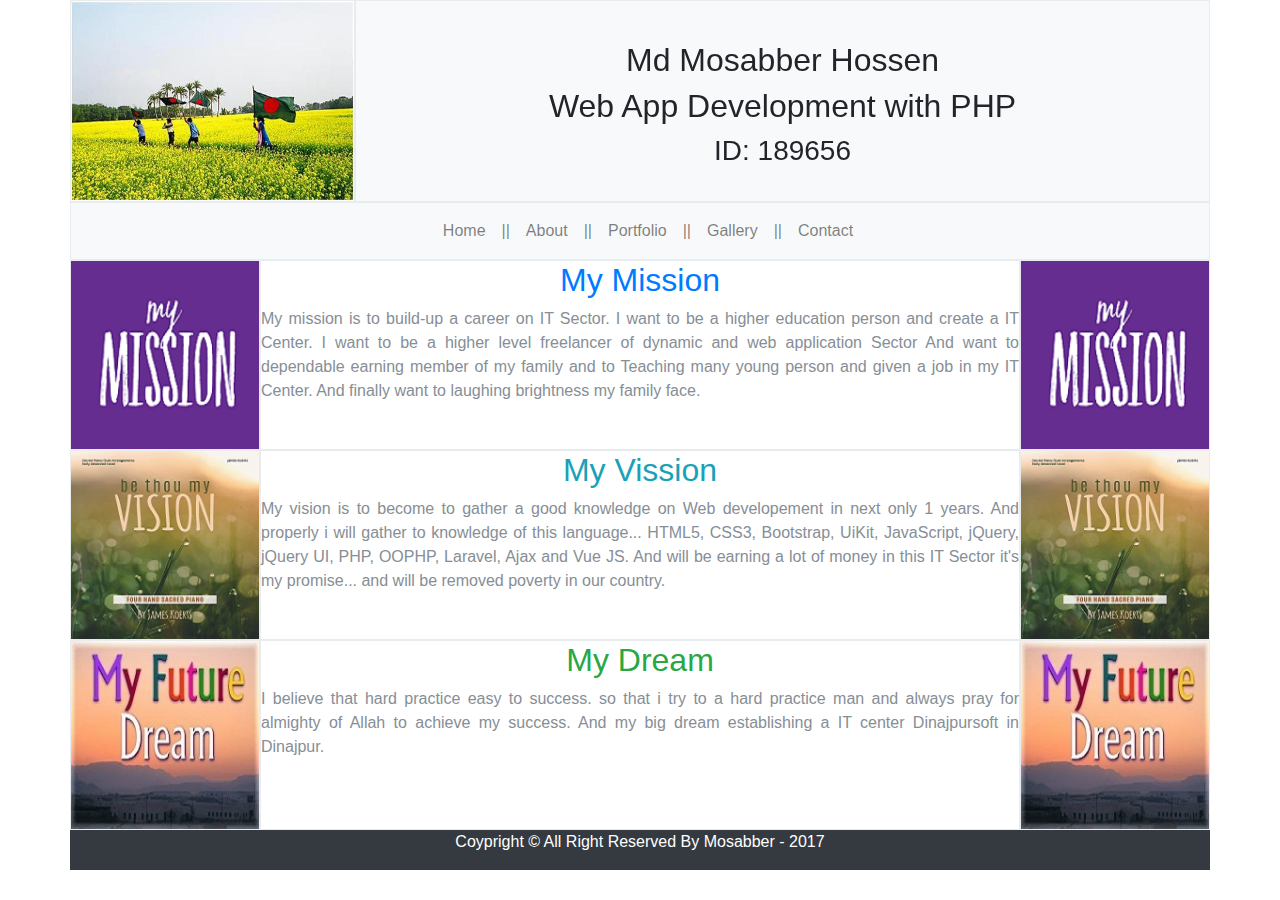
<file: index.html>
<!DOCTYPE html>
<html lang="en">
<head>
    <meta charset="UTF-8">
    <meta name="viewport" content="width=device-width" />
    <title>Home Page || Assignment-By-Mosabber Day-06</title>
    <link rel="icon" href="images/favicon.png" type="image/png" >

    <!--BOOTSTRAP STYLESHEEL-->
    <link rel="stylesheet" href="css/bootstrap.css" />

    <!--OWN STYLESHEEL-->
    <link rel="stylesheet" href="style.css" />

</head>
<body>
    <div class="container">
        <div class="row">
            <div class="col-xl-3 col-lg-3 col-md-4 col-sm-12 border bg-secondary ">
                <img src="images/logo.jpg" alt="Logo" height="200" width="100%"/>
            </div>
            <div class="col-xl-9 col-lg-9 col-md-8 col-sm-12 border  bg-light text-center " style="padding-top: 40px;" >
                <div class="carousel slide" data-ride="carousel" data-interval="2000">
                    <div class="carousel-inner">
                        <div class="carousel-item active">
                            <h2>Md Mosabber Hossen</h2>
                            <h2>Web App Development with PHP</h2>
                            <h3>ID: 189656</h3>
                        </div>
                        <div class="carousel-item">
                            <h2>Md Mosabber Hossen</h2>
                            <h2>Web App Development with PHP</h2>
                            <h3>ID: 189656</h3>
                        </div>
                        <div class="carousel-item">
                            <h2>Md Mosabber Hossen</h2>
                            <h3>Web App Development with PHP</h3>
                            <h3>ID: 189656</h3>
                        </div>
                    </div>
                </div>
            </div>
        </div> <!--HEADER PART END-->

        <div class="row">
            <div class="col-xl-12 border ">
                <nav class="navbar navbar-expand-sm navbar-light bg-light">
                    <a class="navbar-brand" href="#"></a>
                    <button class="navbar-toggler" type="button" data-toggle="collapse" data-target="#myMenu">
                        <span class="navbar-toggler-icon"></span>
                    </button>
                    <div class="collapse navbar-collapse " id="myMenu">
                        <ul class="navbar-nav mr-auto text-center myCenter" >
                            <li class="nav-item active"></li><a class="nav-link"  href="index.html">Home</a> </li>
                            <li class="nav-item active"></li><a class="nav-link"  href="index.html">||</a> </li>
                            <li class="nav-item"></li><a class="nav-link" href="about.html">About</a> </li>
                            <li class="nav-item"></li><a class="nav-link" href="about.html">||</a> </li>
                            <li class="nav-item"></li><a class="nav-link" href="portfolio.html">Portfolio</a> </li>
                            <li class="nav-item"></li><a class="nav-link" href="portfolio.html">||</a> </li>
                            <li class="nav-item"></li><a class="nav-link" href="gallery.html">Gallery</a> </li>
                            <li class="nav-item"></li><a class="nav-link" href="gallery.html">||</a> </li>
                            <li class="nav-item"></li><a class="nav-link" href="contact.html">Contact</a></li>
                        </ul>
                    </div>

                </nav>
            </div>
        </div> <!--MENU END-->
        <div class="row">
            <div class="col-xl-2 col-lg-2 col-md-2 col-sm-12  border">
                <img src="images/mission.jpg" width="100%" height="100%"/>
            </div>
            <div class="col-xl-8 col-lg-8 col-md-8 col-sm-12  border " >
                <h2 class="text-center text-primary">My Mission</h2>
                <p class="text-justify text-muted">My mission is to build-up a career on IT Sector. I want to be a higher education person  and create a IT Center. I want to be a higher
                    level freelancer of dynamic and web  application Sector And want to  dependable earning member of my family and to Teaching many young
                    person and given a job in my IT Center. And finally want to laughing brightness my family face.
                </p>
            </div>
            <div class="col-xl-2 col-lg-2 col-md-2 col-sm-12  border">
                <img src="images/mission.jpg" width="100%" height="100%" />
            </div>
        </div> <!--CONTENT MISSINO PART END-->

        <div class="row">
            <div class="col-xl-2 col-lg-2 col-md-2 col-sm-12  border">
                <img src="images/vision.jpg" width="100%" height="100%"/>
            </div>
            <div class="col-xl-8 col-lg-8 col-md-8 col-sm-12  border " >
                <h2 class="text-center text-info">My Vission</h2>
                <p class="text-justify text-muted">My vision is to become to gather a good knowledge  on Web developement in next only 1 years. And properly i will gather to knowledge of this language...
                    HTML5, CSS3, Bootstrap, UiKit, JavaScript, jQuery, jQuery UI, PHP, OOPHP, Laravel, Ajax and Vue JS. And will be earning a lot of  money in this IT Sector it's my promise...
                    and will be removed  poverty in our country.
                </p>
            </div>
            <div class="col-xl-2 col-lg-2 col-md-2 col-sm-12  border">
                <img src="images/vision.jpg" width="100%" height="100%" />
            </div>
        </div> <!--CONTENT VISION PART END-->

        <div class="row">
            <div class="col-xl-2 col-lg-2 col-md-2 col-sm-12  border">
                <img src="images/dream.jpg" width="100%" height="100%"/>
            </div>
            <div class="col-xl-8 col-lg-8 col-md-8 col-sm-12  border " >
                <h2 class="text-center text-success">My Dream</h2>
                <p class="text-justify text-muted">I believe that hard practice easy to success. so that i try to a hard practice man and always pray for almighty of Allah to
                    achieve my success. And my big dream establishing a IT center Dinajpursoft in Dinajpur.
                </p>
            </div>
            <div class="col-xl-2 col-lg-2 col-md-2 col-sm-12  border">
                <img src="images/dream.jpg" width="100%" height="100%" />
            </div>
        </div> <!--CONTENT DREAM PART END-->

        <div class="row">
            <div class="col-xl-12 text-center bg-dark text-white"> <p>Coypright &copy; All Right Reserved By Mosabber - 2017</p></div>
        </div>

    </div>

    <script src="js/jquery.js"></script>
    <script src="js/custom.js"></script>
    <script src="js/bootstrap.js"></script>
</body>
</html>
</file>
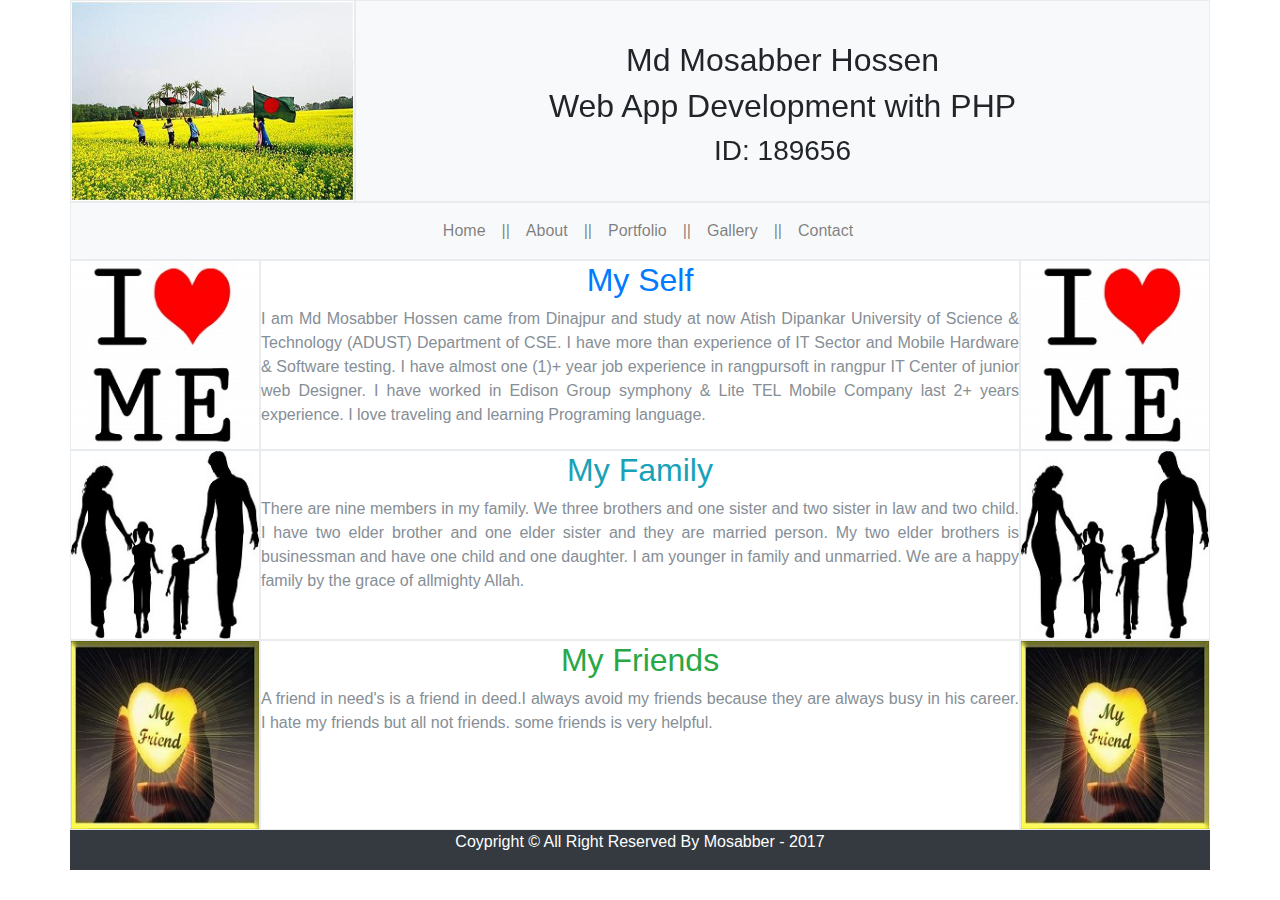
<file: about.html>
<!DOCTYPE html>
<html lang="en">
<head>
    <meta charset="UTF-8">
    <meta name="viewport" content="width=device-width" />
    <title>About Page || Assignment-By-Mosabber Day-06</title>
    <link rel="icon" href="images/favicon.png" type="image/png" >

    <!--BOOTSTRAP STYLESHEEL-->
    <link rel="stylesheet" href="css/bootstrap.css" />

    <!--OWN STYLESHEEL-->
    <link rel="stylesheet" href="style.css" />
</head>
<body>
<div class="container">
    <div class="row">
        <div class="col-xl-3 col-lg-3 col-md-4 col-sm-12 border bg-secondary ">
            <img src="images/logo.jpg" alt="Logo" height="200" width="100%"/>
        </div>
        <div class="col-xl-9 col-lg-9 col-md-8 col-sm-12 border  bg-light text-center " style="padding-top: 40px;" >
            <div class="carousel slide" data-ride="carousel">
                <div class="carousel-inner">
                    <div class="carousel-item active">
                        <h2>Md Mosabber Hossen</h2>
                        <h2>Web App Development with PHP</h2>
                        <h3>ID: 189656</h3>
                    </div>
                    <div class="carousel-item">
                        <h2>Md Mosabber Hossen</h2>
                        <h2>Web App Development with PHP</h2>
                        <h3>ID: 189656</h3>
                    </div>
                    <div class="carousel-item">
                        <h2>Md Mosabber Hossen</h2>
                        <h3>Web App Development with PHP</h3>
                        <h3>ID: 189656</h3>
                    </div>
                </div>
            </div>
        </div>
    </div> <!--HEADER PART END-->

    <div class="row">
        <div class="col-xl-12 border">
            <nav class="navbar navbar-expand-sm navbar-light bg-light">
                <a class="navbar-brand" href="#"></a>
                <button class="navbar-toggler" type="button" data-toggle="collapse" data-target="#myMenu">
                    <span class="navbar-toggler-icon"></span>
                </button>
                <div class="collapse navbar-collapse " id="myMenu">
                    <ul class="navbar-nav mr-auto text-center myCenter" >
                        <li class="nav-item active"></li><a class="nav-link"  href="index.html">Home</a> </li>
                        <li class="nav-item active"></li><a class="nav-link"  href="index.html">||</a> </li>
                        <li class="nav-item"></li><a class="nav-link" href="about.html">About</a> </li>
                        <li class="nav-item"></li><a class="nav-link" href="about.html">||</a> </li>
                        <li class="nav-item"></li><a class="nav-link" href="portfolio.html">Portfolio</a> </li>
                        <li class="nav-item"></li><a class="nav-link" href="portfolio.html">||</a> </li>
                        <li class="nav-item"></li><a class="nav-link" href="gallery.html">Gallery</a> </li>
                        <li class="nav-item"></li><a class="nav-link" href="gallery.html">||</a> </li>
                        <li class="nav-item"></li><a class="nav-link" href="contact.html">Contact</a></li>
                    </ul>
                </div>

            </nav>
        </div>
    </div> <!--MENU END-->
    <div class="row">
        <div class="col-xl-2 col-lg-2 col-md-2 col-sm-12  border">
            <img src="images/my-self.jpg" width="100%" height="100%"/>
        </div>
        <div class="col-xl-8 col-lg-8 col-md-8 col-sm-12  border " >
            <h2 class="text-center text-primary">My Self</h2>
            <p class="text-justify text-muted">I am Md Mosabber Hossen came from Dinajpur and study at now Atish Dipankar University of Science & Technology (ADUST) Department of CSE.
                I have more than experience of IT Sector and Mobile Hardware & Software testing. I have almost one (1)+ year job experience in rangpursoft
                in rangpur IT Center of junior web Designer.  I have worked in Edison Group symphony & Lite TEL Mobile Company last  2+ years experience. I
                love traveling and  learning Programing language.
            </p>
        </div>
        <div class="col-xl-2 col-lg-2 col-md-2 col-sm-12  border">
            <img src="images/my-self.jpg" width="100%" height="100%" />
        </div>
    </div> <!--CONTENT My Self PART END-->

    <div class="row">
        <div class="col-xl-2 col-lg-2 col-md-2 col-sm-12  border">
            <img src="images/my-family.jpg" width="100%" height="100%"/>
        </div>
        <div class="col-xl-8 col-lg-8 col-md-8 col-sm-12  border " >
            <h2 class="text-center text-info">My Family</h2>
            <p class="text-justify text-muted">There are nine members in my family. We three brothers and one sister and two sister in law and two child. I have two elder brother
                and one elder sister and they are married person. My two elder brothers is  businessman and  have one child and one daughter.
                I am younger in family and unmarried. We are a happy family by the grace of allmighty Allah.
            </p>
        </div>
        <div class="col-xl-2 col-lg-2 col-md-2 col-sm-12  border">
            <img src="images/my-family.jpg" width="100%" height="100%" />
        </div>
    </div> <!--CONTENT My Family PART END-->

    <div class="row">
        <div class="col-xl-2 col-lg-2 col-md-2 col-sm-12  border">
            <img src="images/my-friend.jpg" width="100%" height="100%"/>
        </div>
        <div class="col-xl-8 col-lg-8 col-md-8 col-sm-12  border " >
            <h2 class="text-center text-success">My Friends</h2>
            <p class="text-justify text-muted">A friend in need's is a friend in deed.I always avoid my friends because they are always busy in his career.
                I hate my friends but all not friends. some friends is very helpful.
            </p>
        </div>
        <div class="col-xl-2 col-lg-2 col-md-2 col-sm-12  border">
            <img src="images/my-friend.jpg" width="100%" height="100%" />
        </div>
    </div> <!--CONTENT My Friends PART END-->

    <div class="row">
        <div class="col-xl-12 text-center bg-dark text-white"> <p>Coypright &copy; All Right Reserved By Mosabber - 2017</p></div>
    </div>

</div>

    <script src="js/jquery.js"></script>
    <script src="js/custom.js"></script>
    <script src="js/bootstrap.js"></script>
</body>
</html>
</file>
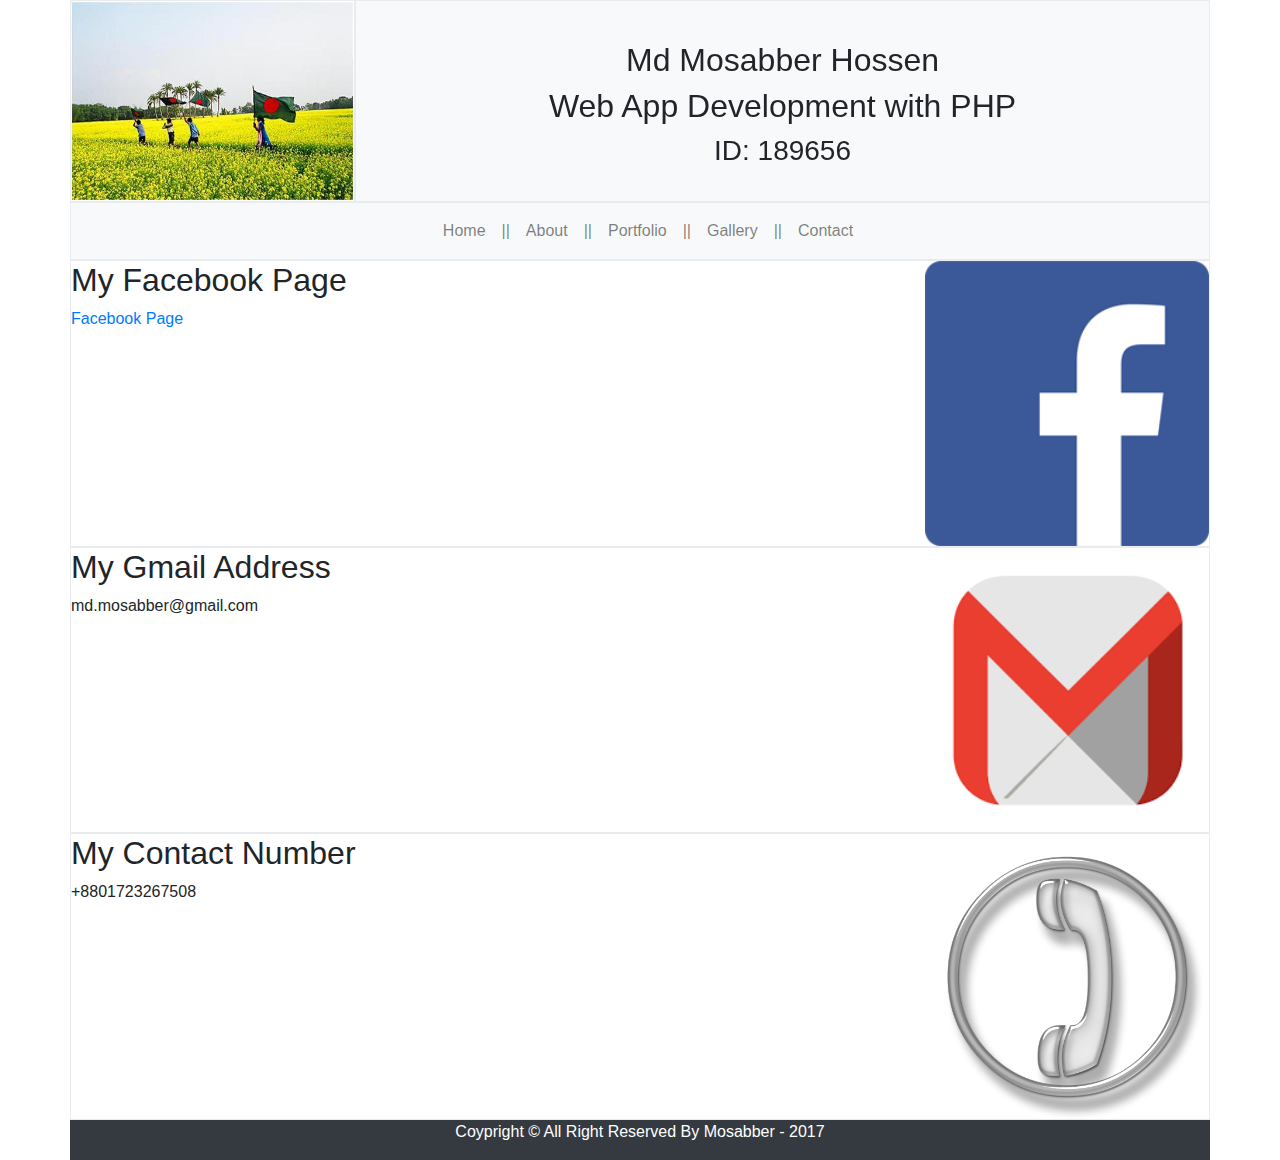
<file: contact.html>
<!DOCTYPE html>
<html lang="en">
<head>
    <meta charset="UTF-8">
    <meta name="viewport" content="width=device-width" />
    <title>Gallery Page || Assignment-By-Mosabber Day-06</title>
    <link rel="icon" href="images/favicon.png" type="image/png" >

    <!--BOOTSTRAP STYLESHEEL-->
    <link rel="stylesheet" href="css/bootstrap.css" />

    <!--OWN STYLESHEEL-->
    <link rel="stylesheet" href="style.css" />
</head>
<body>
<div class="container">
    <div class="row">
        <div class="col-xl-3 col-lg-3 col-md-4 col-sm-12 border bg-secondary ">
            <img src="images/logo.jpg" alt="Logo" height="200" width="100%"/>
        </div>
        <div class="col-xl-9 col-lg-9 col-md-8 col-sm-12 border  bg-light text-center " style="padding-top: 40px;" >
            <div class="carousel slide" data-ride="carousel">
                <div class="carousel-inner">
                    <div class="carousel-item active">
                        <h2>Md Mosabber Hossen</h2>
                        <h2>Web App Development with PHP</h2>
                        <h3>ID: 189656</h3>
                    </div>
                    <div class="carousel-item">
                        <h2>Md Mosabber Hossen</h2>
                        <h2>Web App Development with PHP</h2>
                        <h3>ID: 189656</h3>
                    </div>
                    <div class="carousel-item">
                        <h2>Md Mosabber Hossen</h2>
                        <h3>Web App Development with PHP</h3>
                        <h3>ID: 189656</h3>
                    </div>
                </div>
            </div>
        </div>
    </div> <!--HEADER PART END-->

    <div class="row">
        <div class="col-xl-12 border">
            <nav class="navbar navbar-expand-sm navbar-light bg-light">
                <a class="navbar-brand" href="#"></a>
                <button class="navbar-toggler" type="button" data-toggle="collapse" data-target="#myMenu">
                    <span class="navbar-toggler-icon"></span>
                </button>
                <div class="collapse navbar-collapse " id="myMenu">
                    <ul class="navbar-nav mr-auto text-center myCenter" >
                        <li class="nav-item active"></li><a class="nav-link"  href="index.html">Home</a> </li>
                        <li class="nav-item active"></li><a class="nav-link"  href="index.html">||</a> </li>
                        <li class="nav-item"></li><a class="nav-link" href="about.html">About</a> </li>
                        <li class="nav-item"></li><a class="nav-link" href="about.html">||</a> </li>
                        <li class="nav-item"></li><a class="nav-link" href="portfolio.html">Portfolio</a> </li>
                        <li class="nav-item"></li><a class="nav-link" href="portfolio.html">||</a> </li>
                        <li class="nav-item"></li><a class="nav-link" href="gallery.html">Gallery</a> </li>
                        <li class="nav-item"></li><a class="nav-link" href="gallery.html">||</a> </li>
                        <li class="nav-item"></li><a class="nav-link" href="contact.html">Contact</a></li>
                    </ul>
                </div>

            </nav>
        </div>
    </div> <!--MENU END-->

    <div class="row border">
        <div class="col-xl-9 col-lg-9 col-md-9 col-sm-9">
            <h2>My Facebook Page</h2>
            <a href="https://www.facebook.com/profile.php?id=100004709598594" target="_blank">Facebook Page</a>
        </div>
        <div class="col-xl-3 col-lg-3 col-md-3 col-sm-3">
            <img src="images/facebook.png" alt="Facebook" width="100%" height="auto"/>
        </div>
    </div>

    <div class="row border">
        <div class="col-xl-9 col-lg-9 col-md-9 col-sm-9">
            <h2>My Gmail Address</h2>
            <p>md.mosabber@gmail.com</p>
        </div>
        <div class="col-xl-3 col-lg-3 col-md-3 col-sm-3">
            <img src="images/gmail.png" alt="Gmail" width="100%" height="auto"/>
        </div>
    </div>

    <div class="row border">
        <div class="col-xl-9 col-lg-9 col-md-9 col-sm-9">
            <h2>My Contact Number</h2>
            <p>+8801723267508</p>
        </div>
        <div class="col-xl-3 col-lg-3 col-md-3 col-sm-3">
            <img src="images/contact.png" alt="Contact" width="100%" height="auto"/>
        </div>
    </div>








    <div class="row">
        <div class="col-xl-12 text-center bg-dark text-white"> <p>Coypright &copy; All Right Reserved By Mosabber - 2017</p></div>
    </div>

</div>

    <script src="js/jquery.js"></script>
    <script src="js/custom.js"></script>
    <script src="js/bootstrap.js"></script>
</body>
</html>
</file>
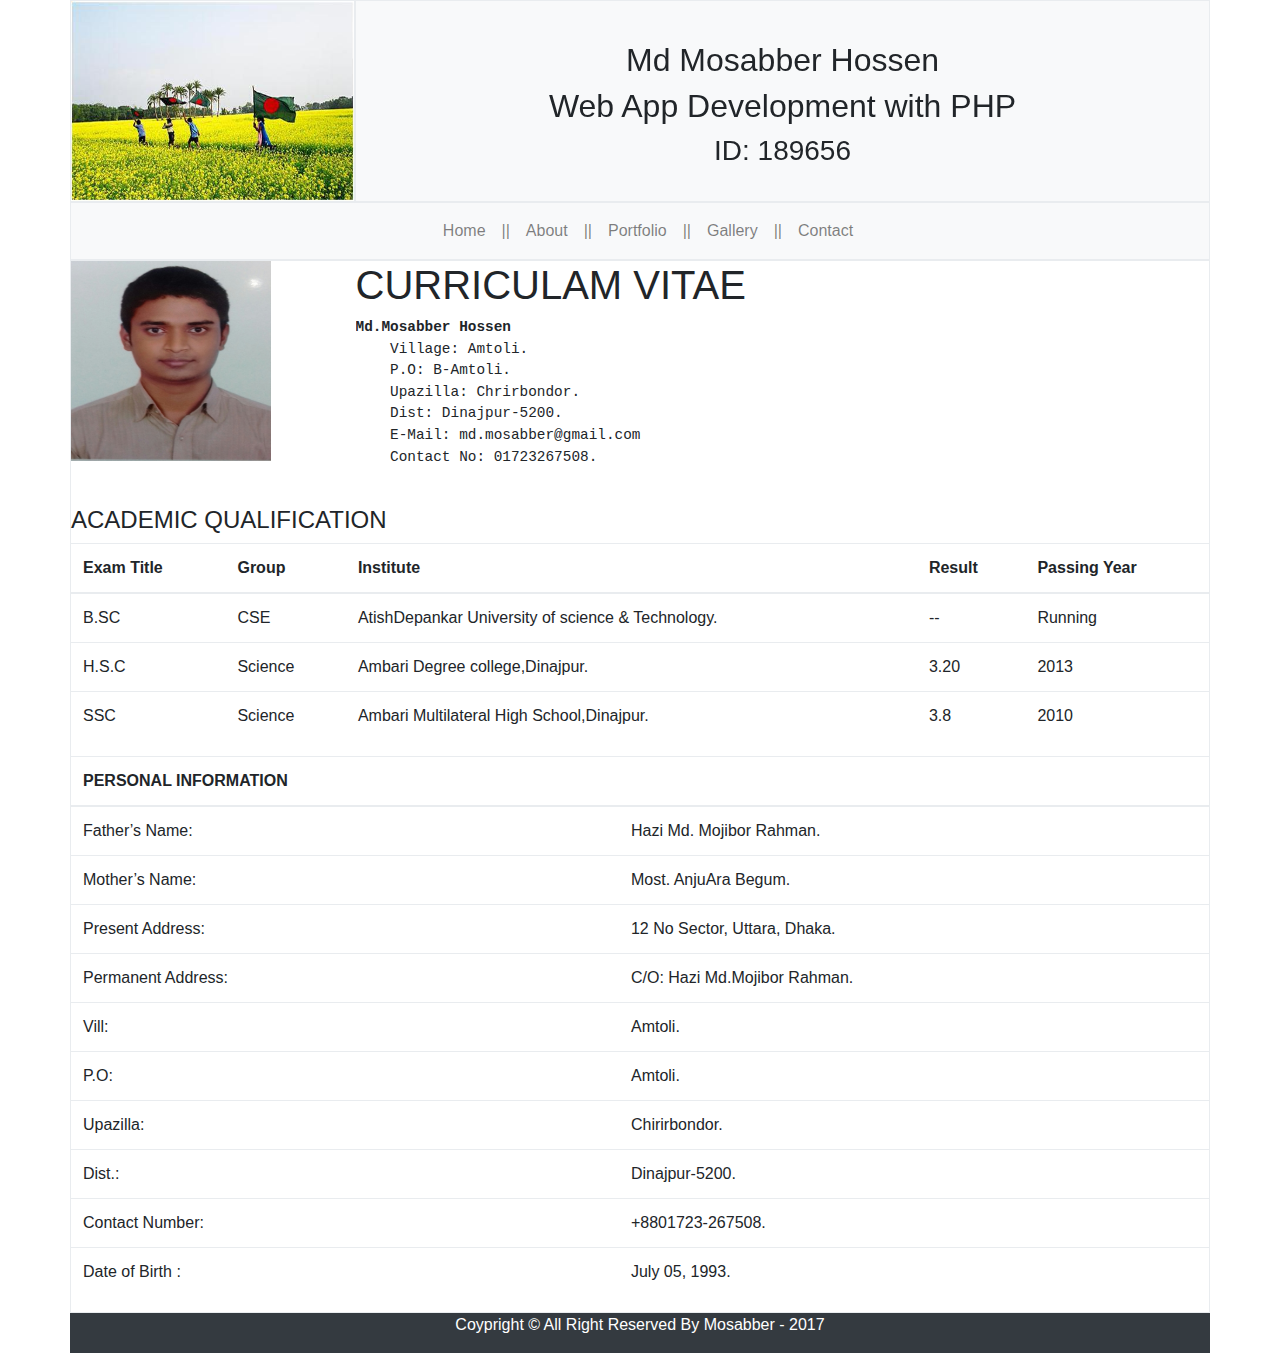
<file: gallery.html>
<!DOCTYPE html>
<html lang="en">
<head>
    <meta charset="UTF-8">
    <meta name="viewport" content="width=device-width" />
    <title>Gallery Page || Assignment-By-Mosabber Day-06</title>
    <link rel="icon" href="images/favicon.png" type="image/png" >

    <!--BOOTSTRAP STYLESHEEL-->
    <link rel="stylesheet" href="css/bootstrap.css" />

    <!--OWN STYLESHEEL-->
    <link rel="stylesheet" href="style.css" />
</head>
<body>
<div class="container">
    <div class="row">
        <div class="col-xl-3 col-lg-3 col-md-4 col-sm-12 border bg-secondary ">
            <img src="images/logo.jpg" alt="Logo" height="200" width="100%"/>
        </div>
        <div class="col-xl-9 col-lg-9 col-md-8 col-sm-12 border  bg-light text-center " style="padding-top: 40px;" >
            <div class="carousel slide" data-ride="carousel">
                <div class="carousel-inner">
                    <div class="carousel-item active">
                        <h2>Md Mosabber Hossen</h2>
                        <h2>Web App Development with PHP</h2>
                        <h3>ID: 189656</h3>
                    </div>
                    <div class="carousel-item">
                        <h2>Md Mosabber Hossen</h2>
                        <h2>Web App Development with PHP</h2>
                        <h3>ID: 189656</h3>
                    </div>
                    <div class="carousel-item">
                        <h2>Md Mosabber Hossen</h2>
                        <h3>Web App Development with PHP</h3>
                        <h3>ID: 189656</h3>
                    </div>
                </div>
            </div>
        </div>
    </div> <!--HEADER PART END-->

    <div class="row">
        <div class="col-xl-12 border">
            <nav class="navbar navbar-expand-sm navbar-light bg-light">
                <a class="navbar-brand" href="#"></a>
                <button class="navbar-toggler" type="button" data-toggle="collapse" data-target="#myMenu">
                    <span class="navbar-toggler-icon"></span>
                </button>
                <div class="collapse navbar-collapse " id="myMenu">
                    <ul class="navbar-nav mr-auto text-center myCenter" >
                        <li class="nav-item active"></li><a class="nav-link"  href="index.html">Home</a> </li>
                        <li class="nav-item active"></li><a class="nav-link"  href="index.html">||</a> </li>
                        <li class="nav-item"></li><a class="nav-link" href="about.html">About</a> </li>
                        <li class="nav-item"></li><a class="nav-link" href="about.html">||</a> </li>
                        <li class="nav-item"></li><a class="nav-link" href="portfolio.html">Portfolio</a> </li>
                        <li class="nav-item"></li><a class="nav-link" href="portfolio.html">||</a> </li>
                        <li class="nav-item"></li><a class="nav-link" href="gallery.html">Gallery</a> </li>
                        <li class="nav-item"></li><a class="nav-link" href="gallery.html">||</a> </li>
                        <li class="nav-item"></li><a class="nav-link" href="contact.html">Contact</a></li>
                    </ul>
                </div>

            </nav>
        </div>
    </div> <!--MENU END-->
</div> <!--MENU CONTAINER END-->
<div class="container border">
    <div class="row ">
        <div class="col-xl-3 col-lg-3 col-md-6 col-sm-12">
            <img src="images/cv.jpg" alt="Own IMG" height="200" width="200">
        </div>
        <div class="col-xl-9 col-lg-9 col-md-6  col-sm-12">
            <h1>CURRICULAM VITAE</h1>
            <pre><b>Md.Mosabber Hossen</b>
    Village: Amtoli.
    P.O: B-Amtoli.
    Upazilla: Chrirbondor.
    Dist: Dinajpur-5200.
    E-Mail: md.mosabber@gmail.com
    Contact No: 01723267508.
            </pre>
        </div>
    </div> <!--ROW END-->

    <div class="row">
        <div class="col-xl-12">
            <h4>ACADEMIC QUALIFICATION</h4>
            <table class="table table-responsive-xl table-responsive-lg table-responsive-md table-responsive-sm">
                <thead>
                    <tr>
                        <th>Exam Title</th>
                        <th> Group</th>
                        <th>Institute</th>
                        <th>Result </th>
                        <th>Passing Year</th>
                    </tr>
                </thead>
                <tbody>
                    <tr>
                        <td>B.SC</td>
                        <td>CSE </td>
                        <td>AtishDepankar University of science & Technology. </td>
                        <td>-- </td>
                        <td>Running </td>
                    </tr>
                    <tr>
                        <td>H.S.C  </td>
                        <td>Science</td>
                        <td>Ambari Degree college,Dinajpur.</td>
                        <td>3.20 </td>
                        <td>2013</td>
                    </tr>
                    <tr>
                        <td>SSC</td>
                        <td>Science</td>
                        <td>Ambari Multilateral High School,Dinajpur.</td>
                        <td>3.8 </td>
                        <td>2010</td>
                    </tr>
                </tbody>
            </table>
       </div>
    </div> <!--ROW END-->
    <div class="row">
        <div class="col-xl-12">
        <table class="table table table-responsive-xl table-responsive-lg table-responsive-md table-responsive-sm">
            <thead>
                <th>PERSONAL INFORMATION</th>
                <th></th>
            </thead>
            <tbody>
                <tr> <td>Father’s Name:</td>         <td>Hazi Md. Mojibor Rahman.</td></tr>
                <tr> <td>Mother’s Name:</td>         <td>Most. AnjuAra Begum.</td></tr>
                <tr> <td>Present  Address:</td>      <td>12 No Sector, Uttara, Dhaka.</td></tr>
                <tr> <td>Permanent  Address:</td>    <td>C/O: Hazi Md.Mojibor Rahman.</td></tr>
                <tr> <td>Vill: </td>                 <td>Amtoli.</td></tr>
                <tr> <td>P.O: </td>                  <td>Amtoli.</td></tr>
                <tr> <td>Upazilla: </td>             <td> Chirirbondor.</td></tr>
                <tr> <td>Dist.: </td>                <td>Dinajpur-5200.</td></tr>
                <tr> <td>Contact Number:</td>        <td> +8801723-267508.</td></tr>
                <tr> <td>Date of Birth	: </td>      <td>July 05, 1993.</td></tr>
            </tbody>
        </table>
        </div>
    </div>
</div> <!--CV CONTAINER END-->




<div class="container"><!--FOOTER START-->
    <div class="row">
        <div class="col-xl-12 text-center bg-dark text-white"> <p>Coypright &copy; All Right Reserved By Mosabber - 2017</p></div>
    </div>
</div>


    <script src="js/jquery.js"></script>
    <script src="js/custom.js"></script>
    <script src="js/bootstrap.js"></script>
</body>
</html>
</file>
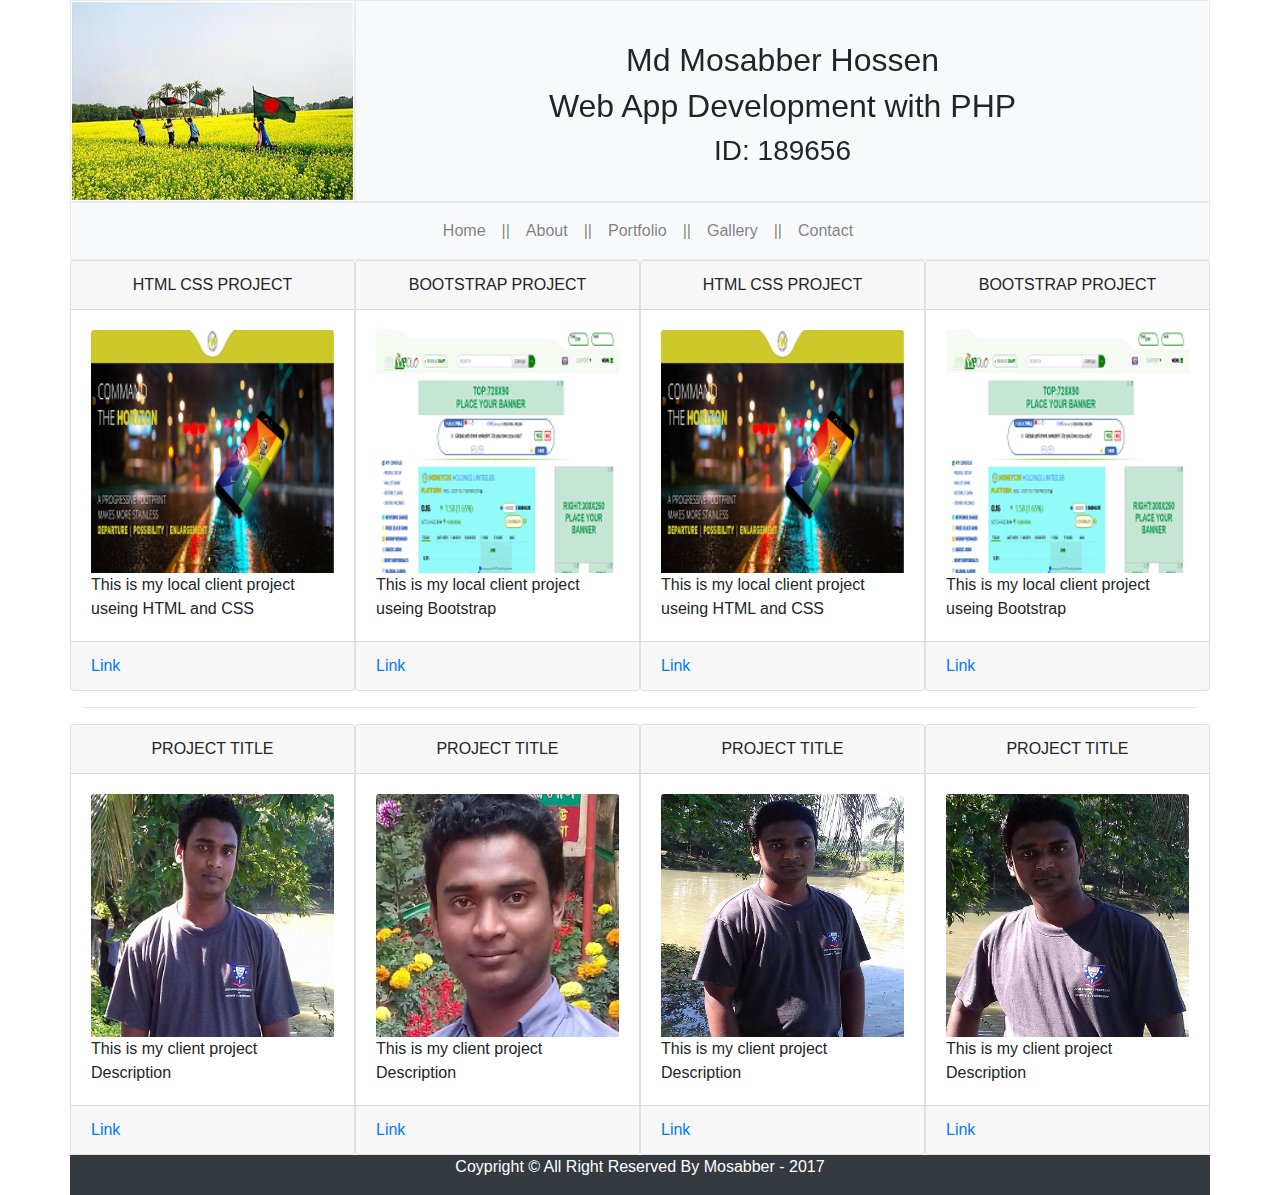
<file: portfolio.html>
<!DOCTYPE html>
<html lang="en">
<head>
    <meta charset="UTF-8">
    <meta name="viewport" content="width=device-width" />
    <title>Portfolio Page || Assignment-By-Mosabber Day-06</title>
    <link rel="icon" href="images/favicon.png" type="image/png" >

    <!--BOOTSTRAP STYLESHEEL-->
    <link rel="stylesheet" href="css/bootstrap.css" />

    <!--OWN STYLESHEEL-->
    <link rel="stylesheet" href="style.css" />
</head>
<body>
<div class="container">
    <div class="row">
        <div class="col-xl-3 col-lg-3 col-md-4 col-sm-12 border bg-secondary ">
            <img src="images/logo.jpg" alt="Logo" height="200" width="100%"/>
        </div>
        <div class="col-xl-9 col-lg-9 col-md-8 col-sm-12 border  bg-light text-center " style="padding-top: 40px;" >
            <div class="carousel slide" data-ride="carousel" data-interval="1500">
                <div class="carousel-inner">
                    <div class="carousel-item active">
                        <h2>Md Mosabber Hossen</h2>
                        <h2>Web App Development with PHP</h2>
                        <h3>ID: 189656</h3>
                    </div>
                    <div class="carousel-item">
                        <h2>Md Mosabber Hossen</h2>
                        <h2>Web App Development with PHP</h2>
                        <h3>ID: 189656</h3>
                    </div>
                    <div class="carousel-item">
                        <h2>Md Mosabber Hossen</h2>
                        <h3>Web App Development with PHP</h3>
                        <h3>ID: 189656</h3>
                    </div>
                </div>
            </div>
        </div>
    </div> <!--HEADER PART END-->

    <div class="row">
        <div class="col-xl-12 border">
            <nav class="navbar navbar-expand-sm navbar-light bg-light">
                <a class="navbar-brand" href="#"></a>
                <button class="navbar-toggler" type="button" data-toggle="collapse" data-target="#myMenu">
                    <span class="navbar-toggler-icon"></span>
                </button>
                <div class="collapse navbar-collapse " id="myMenu">
                    <ul class="navbar-nav mr-auto text-center myCenter" >
                        <li class="nav-item active"></li><a class="nav-link"  href="index.html">Home</a> </li>
                        <li class="nav-item active"></li><a class="nav-link"  href="index.html">||</a> </li>
                        <li class="nav-item"></li><a class="nav-link" href="about.html">About</a> </li>
                        <li class="nav-item"></li><a class="nav-link" href="about.html">||</a> </li>
                        <li class="nav-item"></li><a class="nav-link" href="portfolio.html">Portfolio</a> </li>
                        <li class="nav-item"></li><a class="nav-link" href="portfolio.html">||</a> </li>
                        <li class="nav-item"></li><a class="nav-link" href="gallery.html">Gallery</a> </li>
                        <li class="nav-item"></li><a class="nav-link" href="gallery.html">||</a> </li>
                        <li class="nav-item"></li><a class="nav-link" href="contact.html">Contact</a></li>
                    </ul>
                </div>

            </nav>
        </div>
    </div> <!--MENU END-->

    <div class="row">
        <div class="card col-xl3 col-lg-3 col-md-6 col-sm-6 ">
            <div class="card-header text-center">HTML CSS PROJECT</div>
            <div class="card-body">
                <img class="card-img-top" src="images/portfolio-1.png">
                <p class="card-text">This is my local client project useing HTML and CSS</p>
            </div>
            <div class="card-footer">
                <a  href="https://www.moneycox.co.uk/public/" target="_blank" class="card-link">Link</a>
            </div>
        </div>

        <div class="card col-xl3 col-lg-3 col-md-6 col-sm-6 ">
            <div class="card-header text-center">BOOTSTRAP PROJECT</div>
            <div class="card-body">
                <img class="card-img-top" src="images/portfolio-2.png">
                <p class="card-text">This is my local client project useing Bootstrap</p>
            </div>
            <div class="card-footer">
                <a  href="http://beta.myliveclub.com/" target="_blank" class="card-link">Link</a>
            </div>
        </div>

        <div class="card col-xl3 col-lg-3 col-md-6 col-sm-6 ">
            <div class="card-header text-center">HTML CSS PROJECT</div>
            <div class="card-body">
                <img class="card-img-top" src="images/portfolio-1.png">
                <p class="card-text">This is my local client project useing HTML and CSS</p>
            </div>
            <div class="card-footer">
                <a  href="https://www.moneycox.co.uk/public/" target="_blank" class="card-link">Link</a>
            </div>
        </div>

        <div class="card col-xl3 col-lg-3 col-md-6 col-sm-6 ">
            <div class="card-header text-center">BOOTSTRAP PROJECT</div>
            <div class="card-body">
                <img class="card-img-top" src="images/portfolio-2.png">
                <p class="card-text">This is my local client project useing Bootstrap</p>
            </div>
            <div class="card-footer">
                <a  href="http://beta.myliveclub.com/" target="_blank" class="card-link">Link</a>
            </div>
        </div>
    </div> <!--Portfolio PART END-->
        <hr/>
    <div class="row">
        <div class="card col-xl3 col-lg-3 col-md-6 col-sm-6 ">
            <div class="card-header text-center"> PROJECT TITLE</div>
            <div class="card-body">
                <img class="card-img-top" src="images/portfolio-4.jpg">
                <p class="card-text">This is my client project Description</p>
            </div>
            <div class="card-footer">
                <a  href="#">Link</a>
            </div>
        </div>
        <div class="card col-xl3 col-lg-3 col-md-6 col-sm-6 ">
            <div class="card-header text-center"> PROJECT TITLE</div>
            <div class="card-body">
                <img class="card-img-top" src="images/portfoliio-3.jpg">
                <p class="card-text">This is my client project Description</p>
            </div>
            <div class="card-footer">
                <a  href="#">Link</a>
            </div>
        </div>
        <div class="card col-xl3 col-lg-3 col-md-6 col-sm-6 ">
            <div class="card-header text-center"> PROJECT TITLE</div>
            <div class="card-body">
                <img class="card-img-top" src="images/portfolio-5.jpg">
                <p class="card-text">This is my client project Description</p>
            </div>
            <div class="card-footer">
                <a  href="#">Link</a>
            </div>
        </div>
        <div class="card col-xl3 col-lg-3 col-md-6 col-sm-6 ">
            <div class="card-header text-center"> PROJECT TITLE</div>
            <div class="card-body">
                <img class="card-img-top" src="images/portfolio-6.jpg">
                <p class="card-text">This is my client project Description</p>
            </div>
            <div class="card-footer">
                <a  href="#">Link</a>
            </div>
        </div>



    </div> <!--Portfolio PART END-->

    <div class="row">
        <div class="col-xl-12 text-center bg-dark text-white"> <p>Coypright &copy; All Right Reserved By Mosabber - 2017</p></div>
    </div>

</div>

    <script src="js/jquery.js"></script>
    <script src="js/custom.js"></script>
    <script src="js/bootstrap.js"></script>
</body>
</html>
</file>
<file: style.css>
.col-1, .col-2, .col-3, .col-4, .col-5, .col-6, .col-7, .col-8, .col-9, .col-10, .col-11, .col-12,
.col, .col-auto, .col-sm-1, .col-sm-2, .col-sm-3, .col-sm-4, .col-sm-5, .col-sm-6, .col-sm-7, .col-sm-8,
.col-sm-9, .col-sm-10, .col-sm-11, .col-sm-12, .col-sm, .col-sm-auto, .col-md-1, .col-md-2, .col-md-3, .col-md-4,
.col-md-5, .col-md-6, .col-md-7, .col-md-8, .col-md-9, .col-md-10, .col-md-11, .col-md-12, .col-md, .col-md-auto,
.col-lg-1, .col-lg-2, .col-lg-3, .col-lg-4, .col-lg-5, .col-lg-6, .col-lg-7, .col-lg-8, .col-lg-9, .col-lg-10, .col-lg-11,
.col-lg-12, .col-lg, .col-lg-auto, .col-xl-1, .col-xl-2, .col-xl-3, .col-xl-4, .col-xl-5, .col-xl-6, .col-xl-7, .col-xl-8,
.col-xl-9, .col-xl-10, .col-xl-11, .col-xl-12, .col-xl, .col-xl-auto {
    padding-left: 0;
    padding-right: 0;
}
.myCenter {
    margin: auto;
}
</file>
